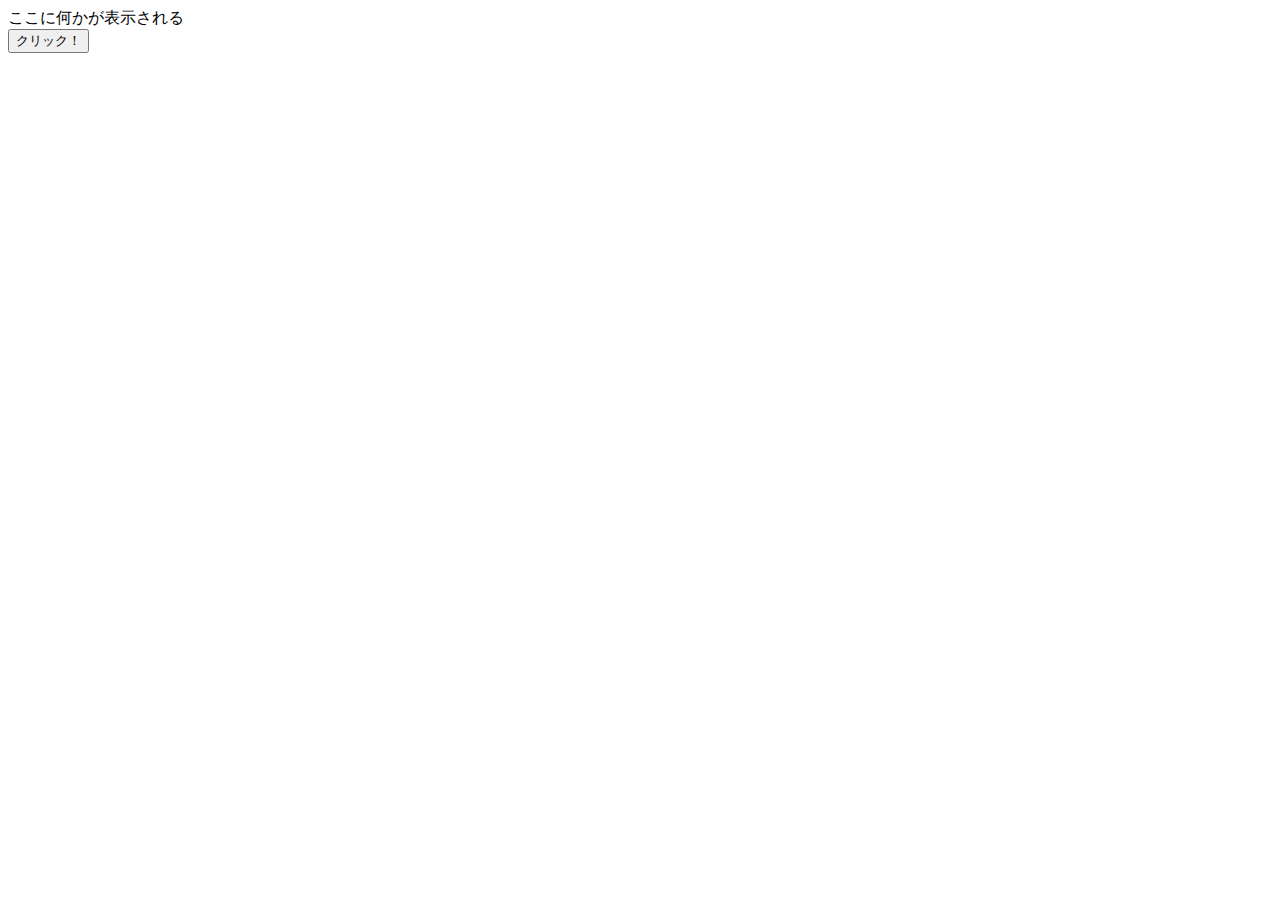
<file: 01_テキスト/00_JavaScriptで遊んでみよう/index.html>
<!DOCTYPE html>
<html lang="ja">
  <head>
    <meta charset="UTF-8" />
    <meta http-equiv="X-UA-Compatible" content="IE=edge" />
    <meta name="viewport" content="width=device-width, initial-scale=1.0" />
    <title>JavaScriptで遊んでみよう</title>
  </head>
  <body>
    <div id="display">ここに何かが表示される</div>
    <button id="button">クリック！</button>

    <script>
      // カウンターアプリに発展させてみましょう

      const display = document.getElementById("display")
      const button = document.getElementById("button")
      let count = 0

      button.onclick = function() {
        count += 1
        display.textContent = count
      }
    </script>
  </body>
</html>
</file>
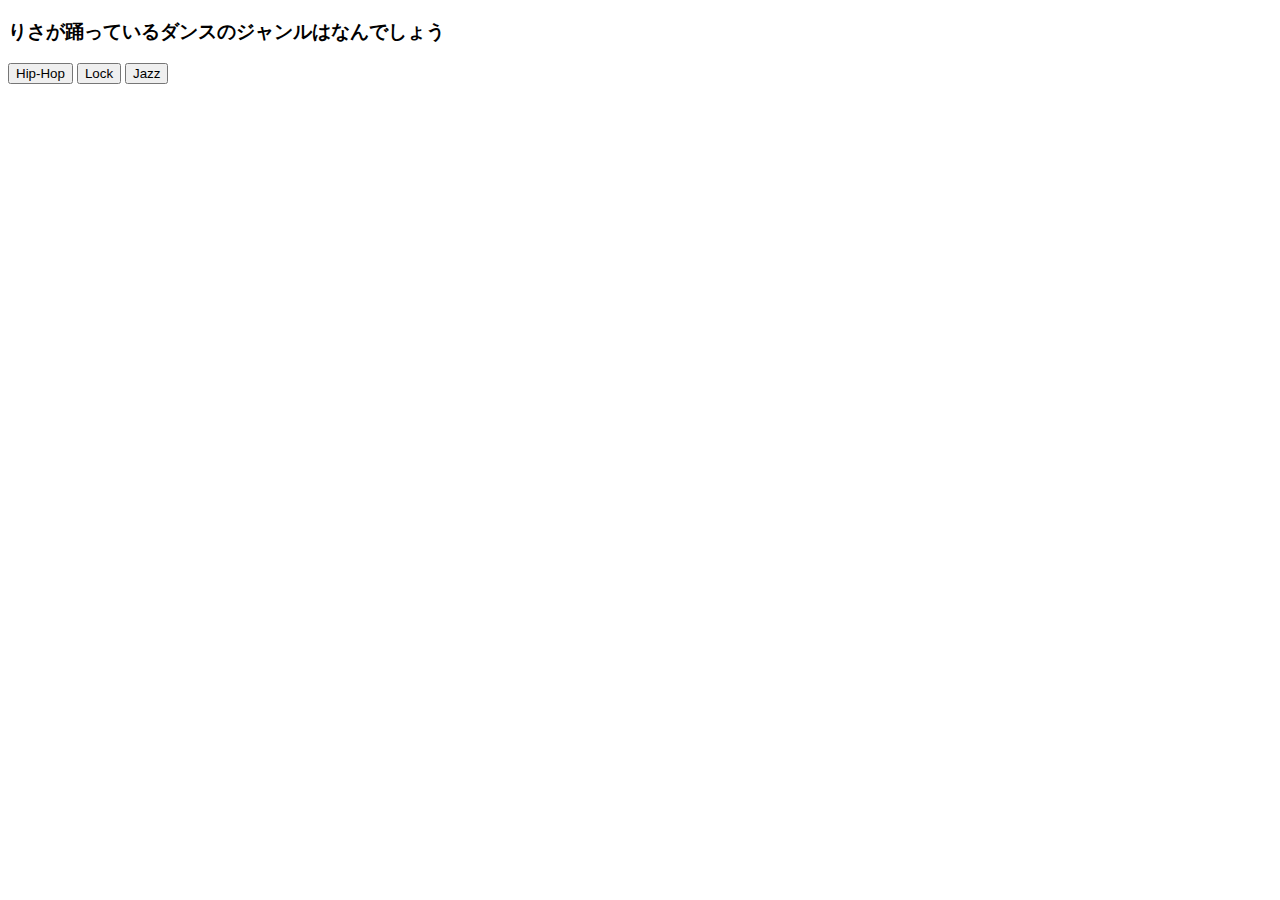
<file: 04_ゼミ/week1/quiz.html>
<!DOCTYPE html>
<html lang="ja">
  <head>
    <meta charset="UTF-8" />
    <meta http-equiv="X-UA-Compatible" content="IE=edge" />
    <meta name="viewport" content="width=device-width, initial-scale=1.0" />
    <title>Document</title>
  </head>
  <body>
    <h3>りさが踊っているダンスのジャンルはなんでしょう</h3>
    <button id="hiphop-button">Hip-Hop</button>
    <button id="lock-button">Lock</button>
    <button id="jazz-button">Jazz</button>
    <div id="display"></div>

    <script>
      const hiphopButton = document.getElementById("hiphop-button")
      const lockButton = document.getElementById("lock-button")
      const jazzButton = document.getElementById("jazz-button")
      const display = document.getElementById("display")

      hiphopButton.onclick = function() {
        display.textContent = "不正解！"
      }
      lockButton.onclick = function() {
        display.textContent = "正解！"
      }
      jazzButton.onclick = function() {
        display.textContent = "不正解！"
      }
    </script>
  </body>
</html>
</file>
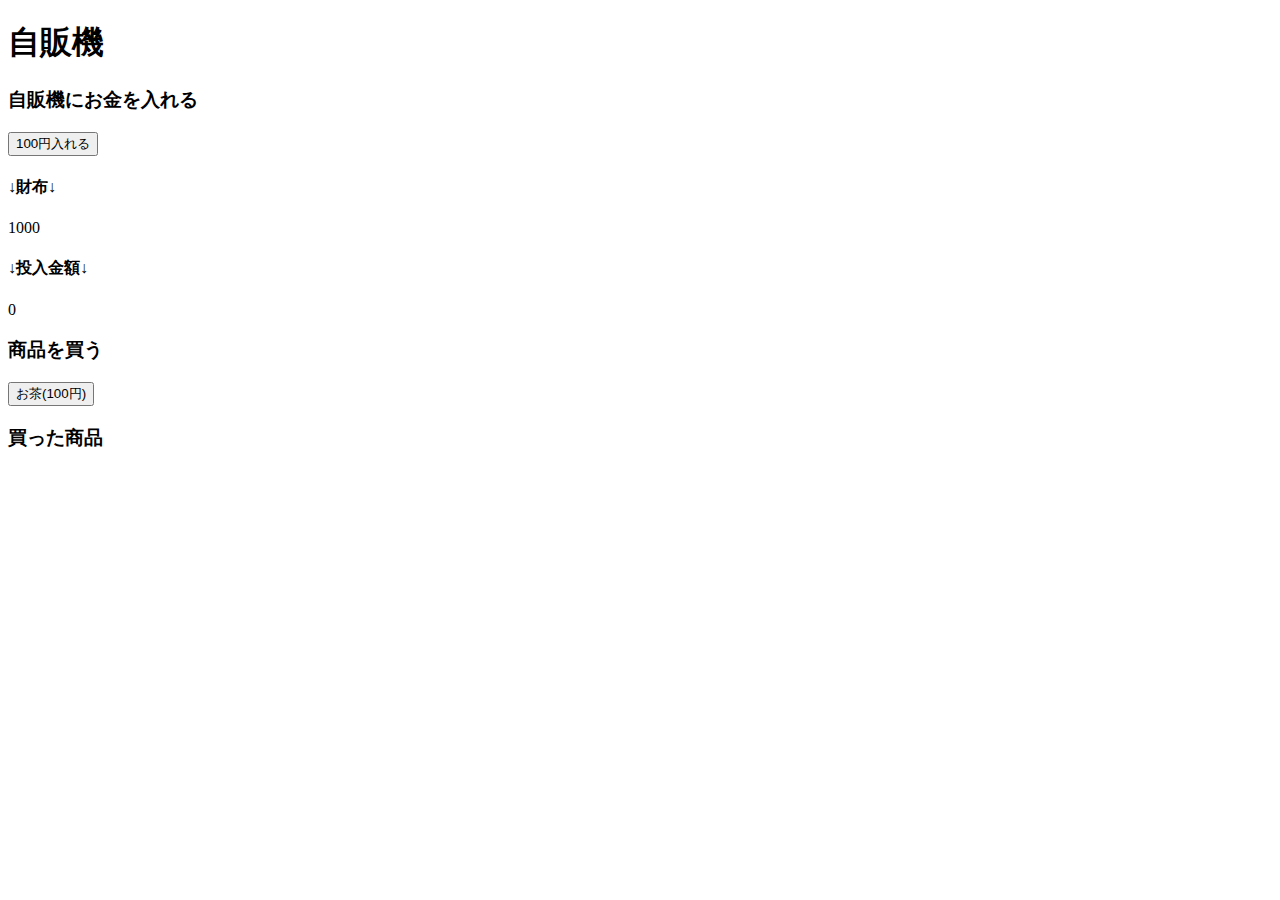
<file: 04_ゼミ/week3/3-1index.html>
<!DOCTYPE html>
<html lang="ja">
  <head>
    <meta charset="UTF-8" />
    <meta http-equiv="X-UA-Compatible" content="IE=edge" />
    <meta name="viewport" content="width=device-width, initial-scale=1.0" />
    <title>自販機</title>
  </head>
  <body>
    <h1>自販機</h1>
    <section>
      <h3>自販機にお金を入れる</h3>
      <button id="add-button-100">
        100円入れる
      </button>
      <h4>↓財布↓</h4>
      <div id="displaysaifu">1000</div>
      <h4>↓投入金額↓</h4>
      <div id="display-jihanki-money">0</div>
    </section>
    <section>
      <h3>商品を買う</h3>
      <button id="buy-button-tea">お茶(100円)</button>
    </section>
    <section>
      <h3>買った商品</h3>
      <div id="display-items"></div>
    </section>
    <script>
      // HTML要素を取得する
      const buyButtonTea = document.getElementById("buy-button-tea")
      const displayItems = document.getElementById("display-items")
      const displaySaifu = document.getElementById("displaysaifu")
      const displayjihankimoney = document.getElementById(
        "display-jihanki-money",
      )
      const addbotton = document.getElementById("add-button-100")
      //代入する
      let saifu = 1000
      let jihankiMoney = 0

      addbotton.onclick = function() {
        if (saifu >= 100) {
          saifu = saifu - 100
          jihankiMoney = jihankiMoney + 100

          displaySaifu.textContent = saifu
          displayjihankimoney.textContent = jihankiMoney
        }
      }
      // buyButtonTea を押した時の処理
      buyButtonTea.onclick = function() {
        if (jihankiMoney >= 100) {
          displayItems.textContent += "🍵"
          jihankiMoney -= 100
          displayjihankimoney.textContent = jihankiMoney
        }
      }
    </script>
  </body>
</html>
</file>
